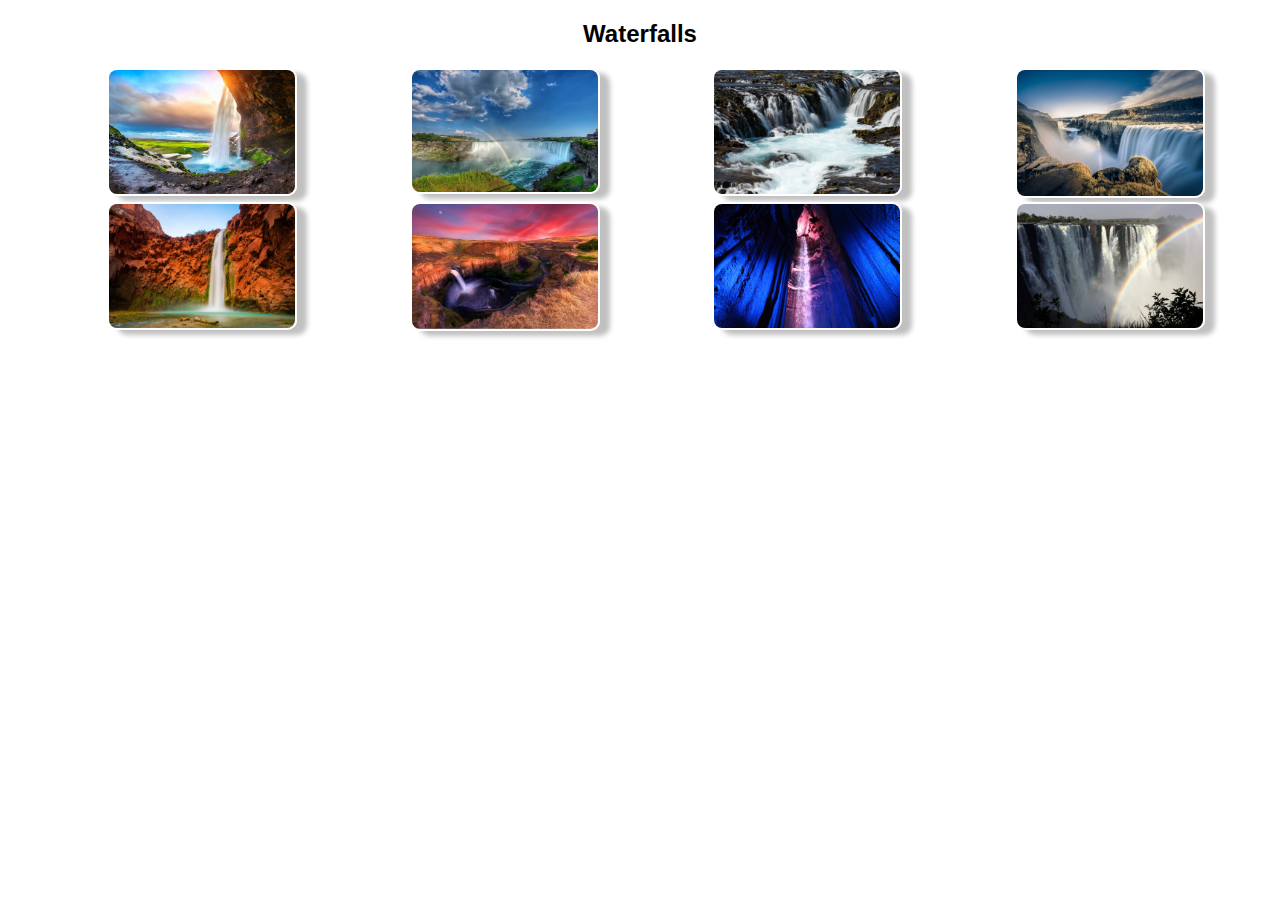
<file: Index_LB.html>
<!DOCTYPE html>
<html lang="en">
<head>
    <meta charset="UTF-10">
    <meta name="viewport" content="width=device-width, initial-scale=1.0">
    <title>Document</title>
    <link rel= "stylesheet" href="CSS/LB_Styles.css" type="text/css"/>
</head>
<body>

    <h2 style="text-align:center">Waterfalls</h2>

    <div class="row">
        <div class="column">
            <img src=".\Thumbnails\thumb-01.jpg" style="width:100%"
                onclick="openModal();currentSlide(1)"
                class="hover-shadow cursor">
        </div>
        <div class="column">
            <img src=".\Thumbnails\thumb-02.jpg" style="width:100%" onclick="openModal();currentSlide(2)"
                class="hover-shadow cursor">
        </div>
        <div class="column">
            <img src=".\Thumbnails\thumb-03.jpg" style="width:100%" onclick="openModal();currentSlide(3)"
                class="hover-shadow cursor">
        </div>
        <div class="column">
            <img src=".\Thumbnails\thumb-04.jpg" style="width:100%" onclick="openModal();currentSlide(4)"
                class="hover-shadow cursor">
        </div>
        <div class="column">
            <img src=".\Thumbnails\thumb-05.jpg" style="width:100%" onclick="openModal();currentSlide(5)"
                class="hover-shadow cursor">
        </div>
        <div class="column">
            <img src=".\Thumbnails\thumb-06.jpg" style="width:100%" onclick="openModal();currentSlide(6)"
                class="hover-shadow cursor">
        </div>
        <div class="column">
            <img src=".\Thumbnails\thumb-07.jpg" style="width:100%" onclick="openModal();currentSlide(7)"
                class="hover-shadow cursor">
        </div>
        <div class="column">
            <img src=".\Thumbnails\thumb-08.jpg" style="width:100%" onclick="openModal();currentSlide(8)"
                class="hover-shadow cursor">
        </div>

    </div>

    <div id="myModal" class="modal">
        <span class="close cursor" onclick="closeModal()">&times;</span>
        <div class="modal-content">

            <div class="mySlides">
                <div class="numbertext">1 / 8</div>
                <img src=".\images\LB-1.jpg" style="width:100%">
            </div>

            <div class="mySlides">
                <div class="numbertext">2 / 8</div>
                <img src=".\images\LB-2.jpg" style="width:100%">
            </div>

            <div class="mySlides">
                <div class="numbertext">3 / 8</div>
                <img src=".\images\LB-3.jpg" style="width:100%">
            </div>

            <div class="mySlides">
                <div class="numbertext">4 / 8</div>
                <img src=".\images\LB-4.jpg" style="width:100%">
            </div>
         <div class="mySlides">
             <div class="numbertext">5 / 8</div>
             <img src=".\images\LB-5.jpg" style="width:100%">
         </div>
          <div class="mySlides">
              <div class="numbertext">6 / 8</div>
              <img src=".\images\LB-6.jpg" style="width:100%">
          </div>
           <div class="mySlides">
               <div class="numbertext">7 / 8</div>
               <img src=".\images\LB-7.jpg" style="width:100%">
           </div>
            <div class="mySlides">
                <div class="numbertext">8 / 8</div>
                <img src=".\images\LB-8.jpg" style="width:100%">
            </div>
         
              
             <a class="prev" onclick="plusSlides(-1)">&#10094;</a>
            <a class="next" onclick="plusSlides(1)">&#10095;</a>

            <div class="caption-container">
                <p id="caption"></p>
            </div>


            <div class="column">
                <img class="demo cursor" src=".\images\LB-1.jpg"
                    style="width:100%" onclick="currentSlide(1)"
                    alt="Seljalandsfoss Falls, Thorsmork (Southern Coast Of Iceland)">
            </div>
            <div class="column">
                <img class="demo cursor" src=".\images\LB-2.jpg" style="width:100%" onclick="currentSlide(2)"
                    alt="Niagara Falls; Niagara Falls, New York">
                </div>
            <div class="column">
                <img class="demo cursor" src=".\images\LB-3.jpg" style="width:100%" onclick="currentSlide(3)"
                    alt="Bruarfoss, Gimsnes (Southwest Iceland)">
            </div>
            <div class="column">
                <img class="demo cursor" src=".\images\LB-4.jpg" style="width:100%" onclick="currentSlide(4)"
                    alt="Dettifoss, Jökulsá á Fjöllum River (Northern Iceland)">
            </div>
             <div class="column">
                 <img class="demo cursor" src=".\images\LB-5.jpg" style="width:100%" onclick="currentSlide(5)"
                     alt="Havasu Falls; Grand Canyon, Arizona">
             </div>
              <div class="column">
                  <img class="demo cursor" src=".\images\LB-6.jpg" style="width:100%" onclick="currentSlide(6)"
                      alt="Palouse Falls; Palouse Falls State Park, Washington">
              </div>
               <div class="column">
                   <img class="demo cursor" src=".\images\LB-7.jpg" style="width:100%" onclick="currentSlide(7)"
                       alt="Ruby Falls; Chattanooga, Tennessee">
               </div>
                <div class="column">
                    <img class="demo cursor" src=".\images\LB-8.jpg" style="width:100%" onclick="currentSlide(8)"
                        alt="Victoria Falls, Zimbabwae, Africa">
                </div>
                    </div>
    </div>
    <script src="Javascript/LB_One_Page_Website.js"></script>
</body>
</html>
</file>
<file: CSS/LB_Styles.css>
body {
  font-family: Verdana, sans-serif;
  margin:0%;
}

* {
  box-sizing: border-box;
}

.row>.column {
  padding: 0 5px;
}

.row:after {
  content: "";
  display: table;
  clear: both;
}
 div.column{
   width: 200px;
 }

.column {
  float: left;
  width: 20%;
  padding:0%;
  margin-left:8%;
}

/* The Modal (background) */
.modal {
  display: none;
  position: fixed;
  z-index: 1;
  padding-top: 100px;
  left: 0;
  top: 0;
  width: 100%;
  height: 100%;
  overflow: auto;
  background-color: black;
}

/* Modal Content */
.modal-content {
  position: relative;
  background-color: #fefefe;
  margin: auto;
  padding: 0;
  width: 90%;
  max-width: 1200px;
}

/* The Close Button */
.close {
  color: white;
  position: absolute;
  top: 10px;
  right: 25px;
  font-size: 35px;
  font-weight: bold;
}

.close:hover,
.close:focus {
  color: #999;
  text-decoration: none;
  cursor: pointer;
}

.mySlides {
  display: none;
  
}

.cursor {
  cursor: pointer;
}

/* Next & previous buttons */
.prev,
.next {
  cursor: pointer;
  position: absolute;
  top: 50%;
  width: auto;
  padding: 16px;
  margin-top: -50px;
  color: white;
  font-weight: bold;
  font-size: 20px;
  transition: 0.6s ease;
  border-radius: 0 3px 3px 0;
  user-select: none;
  -webkit-user-select: none;
}

/* Position the "next button" to the right */
.next {
  right: 0;
  border-radius: 3px 0 0 3px;
}

/* On hover, add a black background color with a little bit see-through */
.prev:hover,
.next:hover {
  background-color: rgba(0, 0, 0, 0.8);
}

/* Number text (1/3 etc) */
.numbertext {
  color: #f2f2f2;
  font-size: 12px;
  padding: 8px 12px;
  position: absolute;
  top: 0;
}

img {
  margin-bottom: 0px;
  border:2px white solid;
  border-radius: 10px;
  box-shadow: 10px 5px 5px 0px silver;

}

.caption-container {
  text-align: center;
  background-color: black;
  padding: 2px 16px;
  color: white;
}

.demo {
  opacity: 0.6;
}

.active,
.demo:hover {
  opacity: 1;
}

img.hover-shadow {
  transition: 0.3s;
}

.hover-shadow:hover {
  box-shadow: 0 4px 8px 0 rgba(0, 0, 0, 0.2), 0 6px 20px 0 rgba(0, 0, 0, 0.19);
}
</file>
